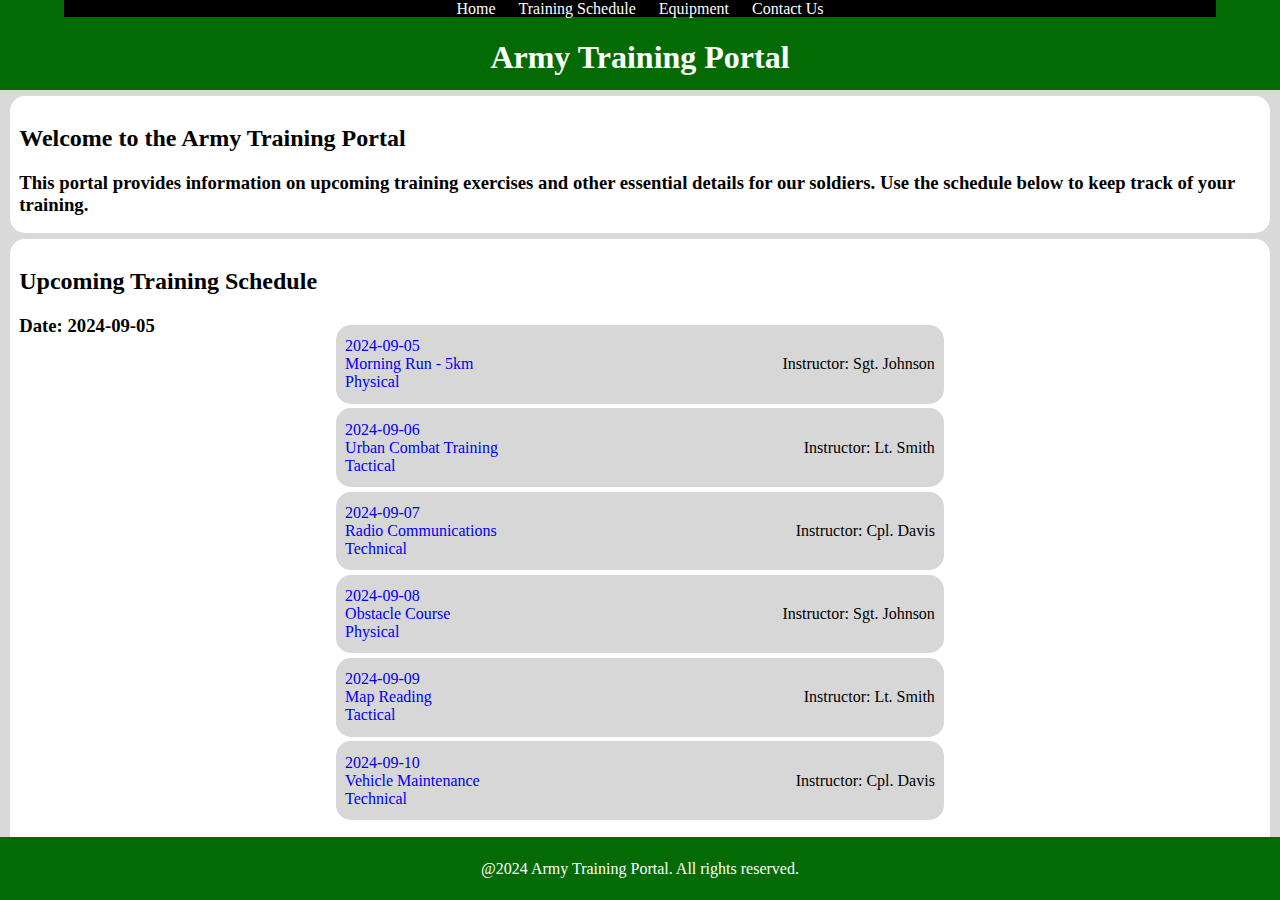
<file: index.html>
<!DOCTYPE html>
<html lang="en">

<head>
    <meta charset="UTF-8">
    <meta name="viewport" content="width=device-width, initial-scale=1.0">
    <title>Army Training Portal</title>
    <link rel="stylesheet" href="style.css">
</head>

<body>
    <div class="all">
        <div class="header">
            <div class="headers-header">
                <div>
                    <a href="survival.html">Home</a>
                </div>
                <div>
                    <a href="#">Training Schedule</a>
                </div>
                <div>
                    <a href="#">Equipment</a>
                </div>
                <div>
                    <a href="#">Contact Us</a>
                </div>
            </div>
            <div class="headers-main">
                <h1>Army Training Portal</h1>
            </div>
        </div>
        <div class="main">
            <div class="mains-header">
                <div class="white-nav">
                    <div>
                        <h2>Welcome to the Army Training Portal</h2>
                        <h3>This portal provides information on upcoming training exercises and other essential details for our soldiers. Use the schedule below to keep track of your training.</h3>
                    </div>
                </div>
            </div>
            <div class="mains-main">
                <div id="upcoming" class="white-nav">
                    <div id="top-upcoming">
                        <h2>
                            Upcoming Training Schedule
                        </h2>
                        <h3>
                            Date: 2024-09-05
                        </h3>
                    </div>
                    <div id="buttom-upcoming">
                        <div id="buttom-upcoming-center">
                            <div class="link">
                                <div>
                                    <a href="survival.html">
                                        2024-09-05 <br>
                                        Morning Run - 5km <br>
                                        Physical
                                    </a>
                                </div>
                                <div>
                                    Instructor: Sgt. Johnson
                                </div>
                            </div>
                            <div class="link">
                                <div>
                                    <a href="survival.html">
                                        2024-09-06 <br>
                                        Urban Combat Training <br>
                                        Tactical
                                    </a>
                                </div>
                                <div>
                                    Instructor: Lt. Smith
                                </div>
                            </div>
                            <div class="link">
                                <div>
                                    <a href="survival.html">
                                        2024-09-07 <br>
                                        Radio Communications <br>
                                        Technical
                                    </a>
                                </div>
                                <div>
                                    Instructor: Cpl. Davis
                                </div>
                            </div>
                            <div class="link">
                                <div>
                                    <a href="survival.html">
                                        2024-09-08 <br>
                                        Obstacle Course <br>
                                        Physical
                                    </a>
                                </div>
                                <div>
                                    Instructor: Sgt. Johnson
                                </div>
                            </div>
                            <div class="link">
                                <div>
                                    <a href="survival.html">
                                        2024-09-09 <br>
                                        Map Reading <br>
                                        Tactical
                                    </a>
                                </div>
                                <div>
                                    Instructor: Lt. Smith
                                </div>
                            </div>
                            <div class="link">
                                <div>
                                    <a href="survival.html">
                                        2024-09-10 <br>
                                        Vehicle Maintenance <br>
                                        <span>Technical</span>
                                    </a>
                                </div>
                                <div>
                                    Instructor: Cpl. Davis
                                </div>
                            </div>
                        </div>
                    </div>
                </div>
            </div>
        </div>
        <div class="footer">
            @2024 Army Training Portal. All rights reserved.
        </div>
    </div>

</body>

</html>
</file>
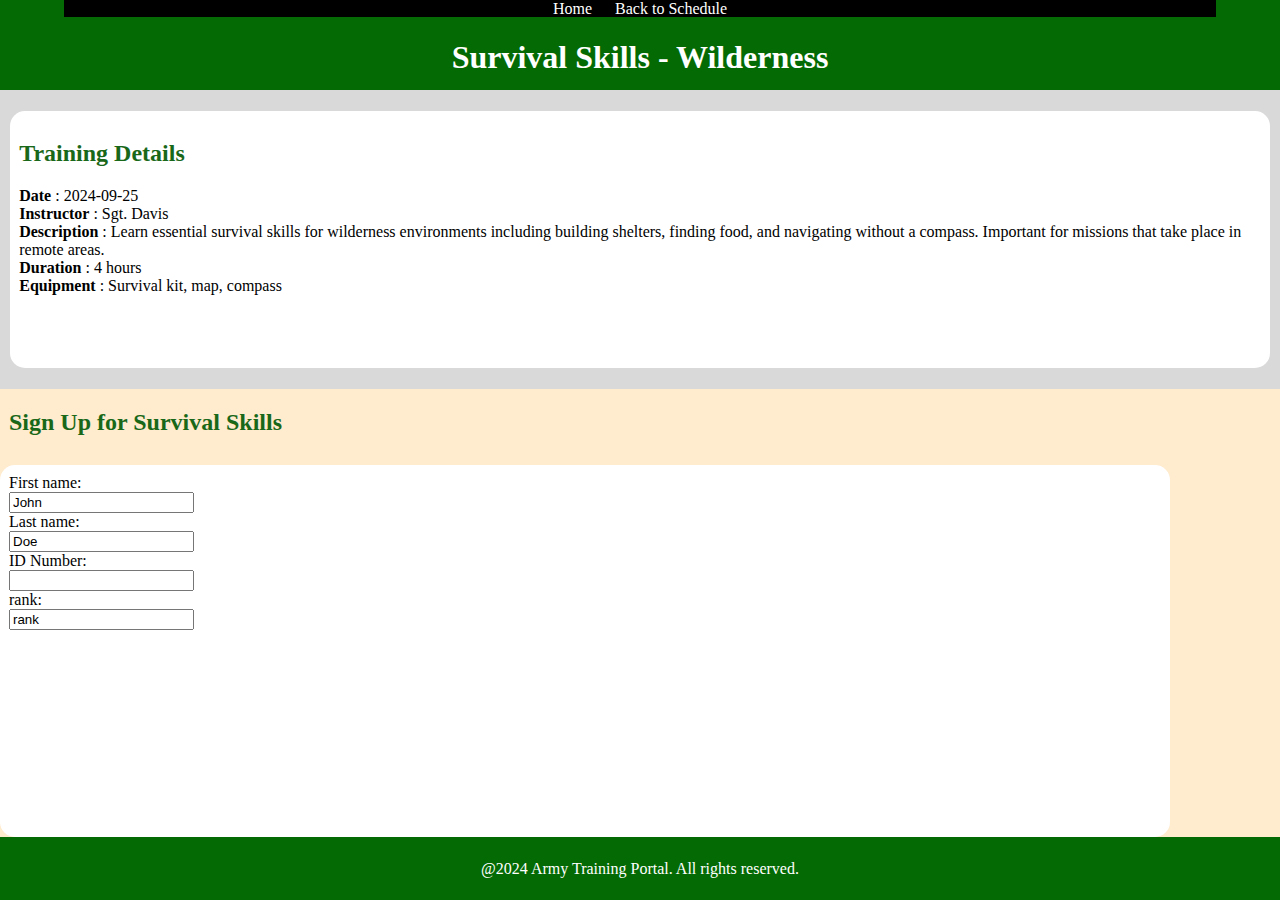
<file: survival.html>
<!DOCTYPE html>
<html lang="en">
<head>
    <meta charset="UTF-8">
    <meta name="viewport" content="width=device-width, initial-scale=1.0">
    <title>survival</title>
    <link rel="stylesheet" href="style.css">
</head>
<body>
    <div class="all">
        <div class="header">
            <div class="headers-header">
                <div>
                    <a href="survival.html">Home</a>
                </div>
                <div>
                    <a href="index.html">Back to Schedule </a>
                </div>
            </div>
            <div class="headers-main">
                <h1>Survival Skills - Wilderness</h1>
            </div>
        </div>
        <div class="main">
            <div class="mains-header s">
                <div class="white-nav">
                    <div>
                        <h2>Training Details</h2>
                        <div>
                            <span>Date</span>
                            : 2024-09-25
                        </div>
                        <div>
                            <span>Instructor</span>
                            : Sgt. Davis
                        </div>
                        <div>
                            <span>Description</span>
                            : Learn essential survival skills for wilderness environments including building shelters, finding food, and navigating without a compass. Important for missions that take place in remote areas.
                        </div>
                        <div>
                            <span>Duration</span>
                            : 4 hours
                        </div>
                        <div>
                            <span>Equipment</span>
                            : Survival kit, map, compass
                        </div>
                    </div>
                </div>
            </div>
            <div  class="mains-main s">
                <h2>Sign Up for Survival Skills</h2>
                <div class="white-nav f">
                    <form>
                        <label for="fname">First name:</label><br>
                        <input type="text" id="fname" name="fname" value="John"><br>
                        <label for="lname">Last name:</label><br>
                        <input type="text" id="lname" name="lname" value="Doe"> <br>
                        <label for="id">ID Number:</label><br>
                        <input type="number" id="id" name="id" value="id">
                        <br>
                        <label for="id">rank:</label><br>
                        <input type="text" id="rank" name="rank" value="rank">
                      </form>
                </div>

            </div>
        </div>
        <div class="footer">
            @2024 Army Training Portal. All rights reserved.
        </div>
    </div>
    
</body>
</html>
</file>
<file: style.css>
body {
    margin: 0px 0px 0px 0px;
    padding: 0;
}




.all{
    height: 100vh;
    width: 100vw;
    display: flex;
    flex-direction: column;
}

.header{
    height: 10%;
    width: 100%;
    background-color: rgb(4, 107, 4);
    color: white;
    display: flex;
    align-items: center;
    flex-direction: column;
}

.headers-header{
    width: 90%;
    height: 19%;
    background-color: black;
    color: white;
    display: flex;
    justify-content: center;
    gap: 2%;
}

.headers-header a{
    color: white;
    text-decoration: none;
}

.main{
    display: flex;
    height: 83%;
    width: 100%;
    flex-direction: column;
    background-color: rgb(217, 217, 217);
}

.mains-header{
    height: 20%;
    width: 100%;
    display: flex;
    justify-content: center;
    align-items: center;
}

.mains-header.s{
    height: 40%;
}

.mains-main.s{
    background-color: blanchedalmond;
    height: 60%;
    align-items: start;
    justify-content: start;
    flex-direction: column;
}

.s h2{
    color: rgb(25, 104, 25);
}

.mains-main.s h2{
    padding: 9px;
    padding-top: 0px;
}

.mains-main.s div{
    padding: 9px;
    width: 90%;
}

.white-nav.f{
    padding:  9px;
} 





.mains-header.s .white-nav span{
    font-weight: bold;
}

.white-nav{
    background-color: white;
    width: 97%;
    height: 80%;
    border-radius: 15px;
    padding: 9px;
}





.mains-main{
    height: 80%;
    width: 100%;
    display: flex;
    justify-content: center;
    align-items: end;
}

#upcoming{
    height: 97%;
    border-bottom-left-radius: 0px;
    border-bottom-right-radius: 0px;
}


#top-upcoming{
    width: 100%;
    height: 9%;
}

#buttom-upcoming{
    display: flex;
    width: 100%;
    height: 87%;
    justify-content: center;
}

#buttom-upcoming-center{
    height: 100%;
    width: 50%;
    display: flex;
    flex-direction: column;
    justify-content: space-evenly;
    align-items: center;
}

.link{
    background-color: rgb(215, 215, 215);
    width: 95%;
    height: 12%;
    border-radius: 15px;
    padding: 9px;
    display: flex;
    justify-content: space-between;
    align-items: center;
}

.link:hover{
    background-color: rgb(148, 148, 148);
}

.link div a{
    text-decoration: none;
}


.footer{
    background-color: rgb(4, 107, 4);
    display: flex;
    width: 100%;
    height: 7%;
    color: white;
    display: flex;
    align-items: center;
    justify-content: center;
}
</file>
